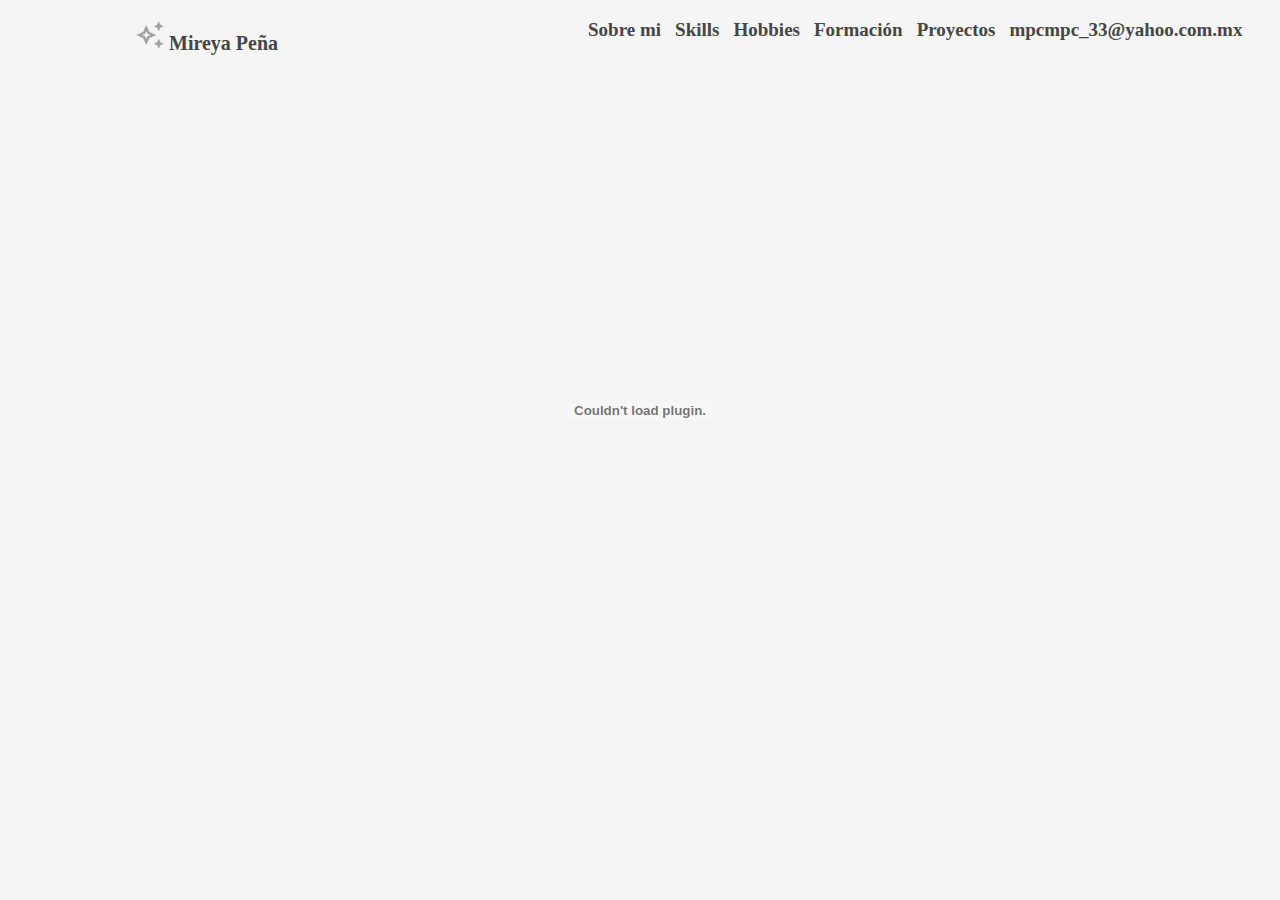
<file: Curriculum/curriculum.html>
<!DOCTYPE html>
<html lang="es">
<title>portafolio</title>
<meta charset="UTF-8">
<meta name="viewport" content="width=device-width, initial-scale=1.0">
<link rel="stylesheet" href="../reset.css">
<link rel="stylesheet" href="../style1.css">
<link rel="preconnect" href="https://fonts.googleapis.com">
<link rel="preconnect" href="https://fonts.gstatic.com" crossorigin>
<link href="https://fonts.googleapis.com/css2?family=Raleway:wght@500&display=swap" rel="stylesheet">
<meta charset="UTF-8">



<body>
  <div class="nav-top">
 
  <div id="icon">
    <img src="../icon1.png"width="30" height="30"  />
    <a href="#">Mireya Peña</a>
  </div>
      <nav> 
      <ul>
          <li class="list1"><a href="../index.html">Sobre mi</a></li>
          <li class="list2"><a href="../index.html">Skills</a></li>
          <li class="list3"><a href="../index.html">Hobbies</a></li>
          <li class="list4"><a href="../index.html">Formación</a></li>
          <li class="list5"><a href="../index.html">Proyectos</a></li>
          <li class="list6"><a href="mailto:mpcmpc_33@yahoo.com.mx"><strong>mpcmpc_33@yahoo.com.mx</strong></a></li>
      </ul>

    </nav></div> 
</div>
  <div id="presentacion"class="main">
      
        <h1></h1>
      
      <div id="container-formación">
        <p id="formacionParrafo"></p>
     
      <div id="curriculum" class="curriculum" ALIGN="center">
      <embed src="curriculum.pdf" ALIGN=center width="1000" height="475" 
 type="application/pdf">
      </div>
    </div>
    </div>
    
    

      
   
      
    
        
      
</body>
</html>
</file>
<file: style1.css>
*{
    box-sizing: border-box;
     image-rendering:optimizeQuality;
   
  }
  


body{
 
  background-color:#f5f5f5;
  width:100%;
  font-family:"Ralewaya,sanserif";
  

}
.responsive{
    width:100%;
    min-width:30%;
}

#icon{
    float:left;
    margin-right:300px;
    margin-left:140px;
    text-align:left;
}

#icon a{
    font-size:20px;
    text-decoration:none;
    color:#464646;
    font-family:"Relay,sans-serif";
   
}
nav{
    width:100%;
}

.nav-top{
    position:relative;
    margin-top:20px;
    margin-right:0;
    color:#464646;
    margin:0 5px 0 25px;
    width:100%;
    float:right;
    padding-top:20px;
    padding-bottom:120px;
}

.nav-top li{
    display:inline;
       padding:20px 0px 0 10px;
  /* margin:20px 20px 20px 10px;*/
    

}

.nav-top a{
    text-decoration:none;
    color:#464646;
    font-weight:bold;
    font-size:19px;
    text-decoration:none;
}

.nav-top a:hover{
    color:#175c50;
    text-decoration:underline;
    background-color:rgb(169, 212, 212)
}

.presentacion{
    
    margin-left:140px;
    margin-right: 170px;
   width:80%;
  /* width:60%;*/
   padding: 0 40px 40px 40px;
}

.titulo-presentacion {
    font-family:"Relay,sans-serif";
    font-size:50px;
}

.hola .mifoto{
    float:right;
    margin-top:0px;
   /* display:inline-block;*/

}
.formacionParrafo{
    font-family:"Relay,sans-serif";
   font-size:25px;
   text-align:justify;
}


.lista2  ul li{
display:inline;
align-items: left;
padding: 0px;
list-style:none;
text-decoration:none;
width: 653px;
height: 19px;
left: 0px;
padding-right:10px;
top: 0px;


/*flex: none;*/
order: 1;
flex-grow: 0;
padding-top:20px;
padding-bottom:50px;
padding-left:15px;
margin-top: 30px;
margin-bottom:30px;
margin: 0px ;
text-align:left;
align-items:baseline;/*que la linea donde inicien sea igual para todos si cambio margin a uno lo aplicara atodos*/
} 


.lista2  ul li a{
font-size:20px;
text-decoration:none;
list-style:none;
color:rgb(23, 79, 87);
margin-left:0px;

} 

.sobremi p{
    margin-top:0px;
    margin-left:140px;
    width:60%;
    margin-right:170px;
    padding:0 40px 40px 40px;
}

.sobremi{
    font-size:20px;
    text-align:justify;
    background-color:#eaf2fd;
    
    
}
.sobremi h3{
     font-size:30px;
     text-align:left;
     margin:140px;
     margin-bottom:50px;
}
.sobremi img{
    margin-left:140px;
}

.flextitle h3{
    text-align:center;
    font-size:35px;
    color:#464646;
}

.skills{
    max-width:100%;
    margin-top:20px;
   
    
}
.flex-container1{
    width:100%;
    min-width:10% ;
    flex-wrap:wrap;
}

div.galeria {
    /*width:13%;*/
    width:auto;
    padding-right:10px;
    padding-left:10px;
   margin:30px 5px 30px 5px;
    border: 1px solid #ccc;
    float: left;
    border:none;
    margin-left:auto;
    margin-right:auto;
  }

  div.galeria img{
      width:100%;
      height:200px;
  }
  div.galeria img:hover{
      margin-top:3px;
     /* box-shadow: 10px 10px 20px #464646;*/
     box-shadow: 10px 10px 20px #458097;
  }
  div.desc {
      padding-top:0px;
      margin-top:0px;
    padding: 15px;
    text-align: center;
    color:#464646;
  }

  .mishobbies{
      display:inline-block;
      max-width:100%;
      min-width: 30%;
      margin-top:20px;
      
  }

  .flex-container1 .flex-container2{
      margin-left:40px;
      padding-left:20px;
      flex-wrap:wrap;
      
  }

  .Estudios{
    width:110%;
    
    
}
.flex-container3{
    width:100%;
    flex-wrap:nowrap;
    
}

.experiencia h3
{
  text-align:center;
    font-size:35px;
    color:#464646;
    width:100%;
    flex-wrap:wrap;
    margin: 20px 300px 20px 40px;
    display:block;
    float:left;
}

div.galeria3 {
    width:auto;
    padding-right:10px;
    padding-left:10px;
    border: 1px solid #ccc;
    float: left;
    border:none;
    margin-left:auto;
    margin-right:120px;
  }

  div.galeria3 img{
      width:100%;
      height:200px;
      flex-wrap:wrap;
  }
  div.galeria3 img:hover{
      margin-top:3px;
    /*  box-shadow: 10px 10px 20px #464646;*/
    box-shadow: 10px 10px 20px #458097;
  }
  div.desc {
      padding-top:0px;
      margin-top:0px;
    padding: 15px;
    text-align: center;
    color:#464646;
  }
  p{
    
     font-family:"Ralewaya,sanserif";
     font-size:20px;
     color:#464646;
  }
  .imagenproyectos{
      margin-top:20px;
      padding:30px;
      margin-left:20px;
      width:90%;
      height:406;
      float:center;
      flex:wrap;

  }
  .imagenproyectos img{
      width:90%;
      height:30%;
      margin-top:20px;

    }  

 .imagenproyectos img:hover{
    box-shadow: 10px 10px 20px #458097;
 }
.btn{
    margin-left:auto;
    padding-left:80px;
    width:50%;
    height:auto;
    flex:wrap;
}
  .desc li{
      list-style:none;
      text-align:left;
  }

  .bt1{
     
    background-color: #07838b;
      
      color: white;
      padding: 15px 32px 15px;
      text-align: center;
      text-decoration: none;
      display: block;
      font-size: 16px;
      margin: 4px 2px;
      cursor: pointer;
      flex-wrap:wrap;
      margin-bottom:10px;
      justify-content:space-arround;
}  

.bt2{
      background-color: #07838b;
      border: none;
      color: white;
      padding: 15px 32px 15px;
      text-align: center;
      text-decoration: none;
      display: block;
      font-size: 16px;
      margin: 4px 2px;
      cursor: pointer;
      flex-wrap:wrap;
      margin-bottom:20px;
      justify-content:space-around;
   
    }
    
    .info{
        float:right;
        margin-top:0px;
        padding:0px;
        margin-right:30px;
        margin-left:20px;
    }
    .clearfix{
        width:100%;
    }


     /*contacto*/   
     @media only screen and (max-width: 2900px) {
        #contact-section {
          padding: 2rem 12rem;
          display: grid;
          grid-template-columns: 50% 50%;
          justify-content: center;
          background-color: #eaf2fd;
          width:100%;
        }
        #contact-img {
          background-image: url("images/phone.jpg");
          background-size: contain;
          background-repeat: no-repeat;
          background-position: center;
          width: 90%;
          height: auto;
        }
        form h2 {
          font-size: 32px;
          font-weight: 700;
          padding-bottom: 1rem;
        }
        form input {
          margin-top: 2rem;
          width: 100%;
          height: 56px;
        }
        form textarea {
          margin-top: 2rem;
          width: 100%;
          height: 133px;
          border-top: none;
          border-left: none;
          border-right: none;
          border-bottom: #c8c8c8 1px solid;
        }
        form input {
          border-top: none;
          border-left: none;
          border-right: none;
          border-bottom: #c8c8c8 1px solid;
        }
      
        form input:focus,
        form textarea:focus {
          outline: none;
          border-bottom-color: #2a7ae4;
        }
      
        form textarea {
          border-top: none;
          border-left: none;
          border-right: none;
          border-bottom: #c8c8c8 1px solid;
          padding-top: 1rem;
        }
        form input:placeholder-shown {
          font-size: 16px;
          font-family: Raleway;
        }
        form input:focus {
          font-size: 16px;
          font-family: Raleway;
          border-top: none;
          border-left: none;
          border-right: none;
          border-bottom: #2a7ae4 1px solid;
        }
      
        form textarea:placeholder-shown {
          font-size: 16px;
          font-family: Raleway;
          padding-top: 1rem;
        }
      
        form button {
          display:block;
          background-color: #2a7ae4;
          margin-top: 2rem;
          border: 1px solid #2a7ae4;
          box-sizing: border-box;
          font-size: 16px;
          color: white;
          height: 51px;
          width: 144px;
        }
        form button:hover {
          box-shadow: 2px 3px 5px grey;
          transform: scale(1.1);
          transition: 0.1s;
        }
        form button:active 
        {
          transform: translateY(4px);
        }
        form {
          display: block;
        }
      }
      /*TABLET*/
      @media only screen and (max-width: 1100px) {
        #contact-section {
          width: 100%;
          padding: 2rem 2rem;
          display: grid;
          grid-template-columns: 100%;
          justify-content: center;
          background-color: #eaf2fd;
        }
        #contact-img {
          display: none;
        }
        form h2 {
          font-size: 22px;
          font-weight: 700;
          padding-bottom: 1rem;
        }
        form input {
          margin-top: 2rem;
          width: 80%;
          height: 56px;
        }
        form textarea {
          margin-top: 2rem;
          width: 80%;
          height: 133px;
        }
        form input {
          border-top: none;
          border-left: none;
          border-right: none;
          border-bottom: #c8c8c8 1px solid;
        }
      
        form textarea {
          border-top: none;
          border-left: none;
          border-right: none;
          border-bottom: #c8c8c8 1px solid;
          padding-top: 1rem;
        }
        form input:placeholder-shown {
          font-size: 16px;
          font-family: Raleway;
        }
        form input:focus {
          font-size: 16px;
          font-family: Raleway;
          border-top: none;
          border-left: none;
          border-right: none;
          border-bottom: #2a7ae4 1px solid;
        }
      
        form textarea:placeholder-shown {
          font-size: 16px;
          font-family: Raleway;
          padding-top: 1rem;
        }
      
        form button {
          background-color: #2a7ae4;
          margin-top: 2rem;
          border: 1px solid #2a7ae4;
          box-sizing: border-box;
          font-size: 16px;
          color: white;
          height: 51px;
          width: 133px;
        }
        form {
          display: block;
        }
      }
      /*MOBILE*/
      @media only screen and (max-width: 550px) {
        #contact-section {
          width: 100%;
          padding: 2rem 2rem;
          display: grid;
          grid-template-columns: 100%;
          justify-content: center;
          background-color: #eaf2fd;
        }
        #contact-img {
          display: none;
        }
        form h2 {
          font-size: 22px;
          font-weight: 700;
          padding-bottom: 1rem;
        }
        form input {
          margin-top: 2rem;
          width: 90%;
          height: 56px;
        }
        form textarea {
          margin-top: 2rem;
          width: 90%;
          height: 133px;
        }
        form input {
          border-top: none;
          border-left: none;
          border-right: none;
          border-bottom: #c8c8c8 1px solid;
        }
      
        form textarea {
          border-top: none;
          border-left: none;
          border-right: none;
          border-bottom: #c8c8c8 1px solid;
          padding-top: 1rem;
        }
        form input:placeholder-shown {
          font-size: 16px;
          font-family: Raleway;
        }
        form input:focus {
          font-size: 16px;
          font-family: Raleway;
          border-top: none;
          border-left: none;
          border-right: none;
          border-bottom: #2a7ae4 1px solid;
        }
      
        form textarea:placeholder-shown {
          font-size: 16px;
          font-family: Raleway;
          padding-top: 1rem;
        }
        form button {
          background-color: #2a7ae4;
          margin-top: 2rem;
          border: 1px solid #2a7ae4;
          box-sizing: border-box;
          font-size: 16px;
          color: white;
          height: 51px;
          width: 133px;
        }
        form {
          display: block;
        }
      }
    /*STYLE FOOTER*/


/*PC-NB*/
@media only screen and (max-width: 2900px) {
    #footer{
        text-align: center;
        padding: 2rem 12rem;
      }
}
/*TABLET*/
@media only screen and (max-width: 1100px) {
    #footer{
        text-align: center;
        padding: 2rem 12rem;
      }
}
/*MOBILE*/
@media only screen and (max-width: 550px) {
    
#footer{
    width: 100%;
    padding: 1rem 1rem 1rem 1rem;
    text-align:center;
  } 
  
} 
.curriculum{
  margin-bottom:40px;
}
</file>
